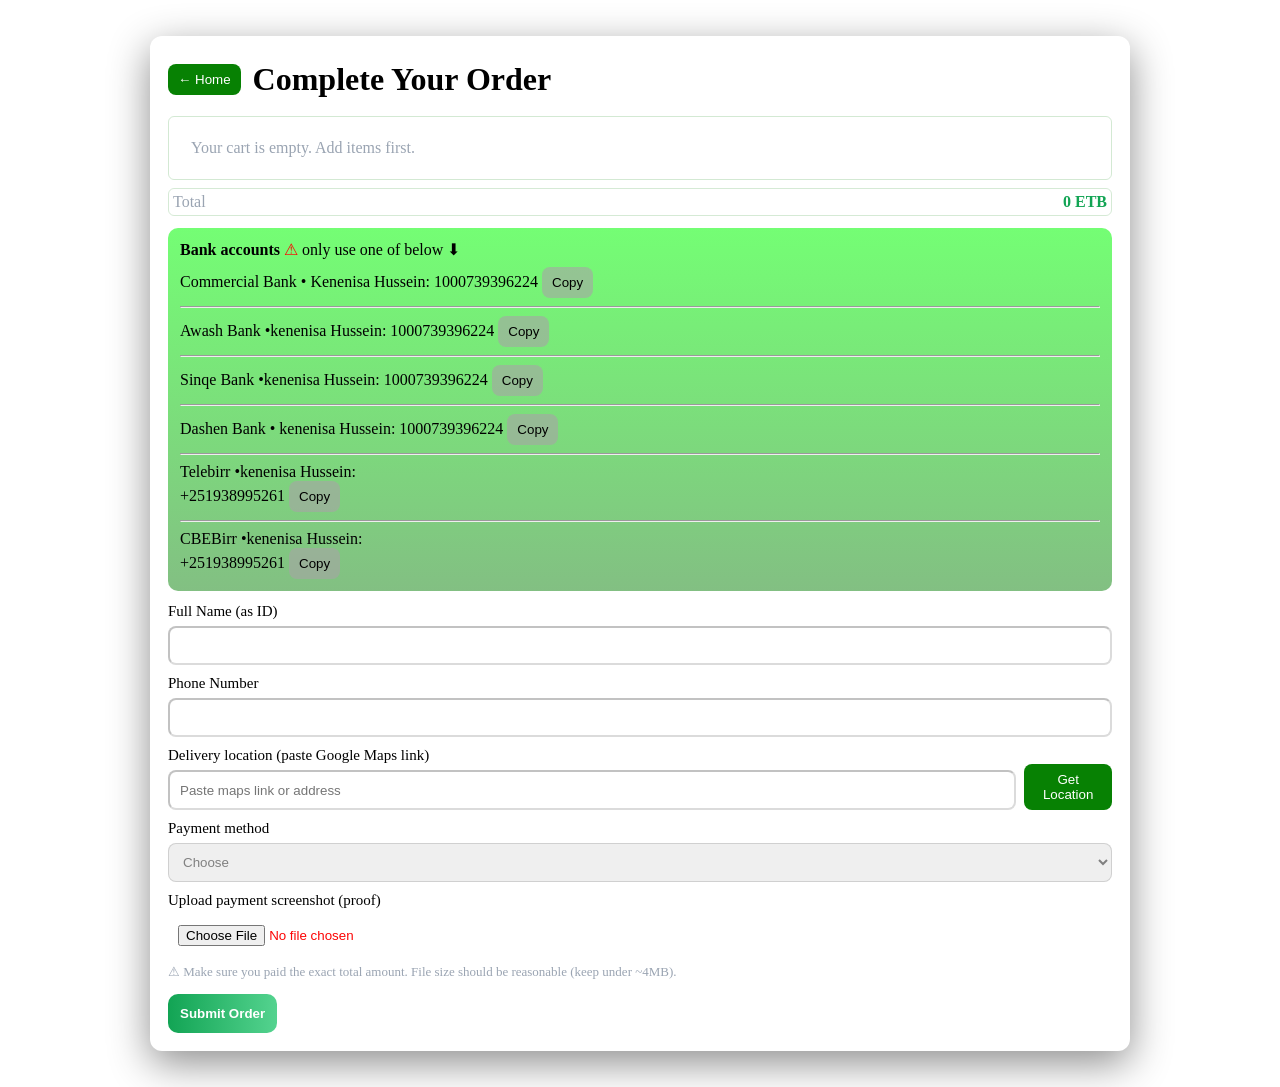
<file: website/order.html>
<!doctype html>
<html lang="en">

<head>
    <meta charset="utf-8" />
    <meta name="viewport" content="width=device-width,initial-scale=1" />
    <title>K-Tech Café — Checkout</title>
    <link rel="stylesheet" href="/website/public/css/order.css">
</head>

<body>

    <div class="wrap">
        <div class="topbar">
            <button class="back-btn-top" id="backHome">← Home</button>
            <h1>Complete Your Order </h1>
            <video src="images/Icons/delivery-scooter.mp4 " autoplay="true" loop></video>
        </div>

        <div id="itemsArea"></div>

        <div
            style="display:flex;justify-content:space-between;align-items:center;margin-top:8px; border: 1px solid  rgba(0, 128, 0, 0.164); padding: 4px; border-radius: 6px;">
            <div style="color:var(--muted)">Total</div>
            <div id="totalAmount" style="font-weight:900;color:var(--green)">0 ETB</div>
        </div>

        <div class="bank-box">
            <strong>Bank accounts</strong>
            <span> <span style="color: red;">⚠</span> only use one of below ⬇</span>
            <div style="margin-top:8px">
                <div>Commercial Bank • Kenenisa Hussein: <span id="bank_acc_1" class="bank_acc_1">1000739396224</span>
                    <button class="back-btn js-back-copy" onclick="copyId('bank_acc_1')">Copy</button>
                </div>
                <hr>
                <div>Awash Bank •kenenisa Hussein: <span id="bank_acc_2" class="bank_acc_1">1000739396224</span>
                    <button class="back-btn js-back-copy" onclick="copyId('bank_acc_2')">Copy</button>
                </div>
                <hr>
                <div>Sinqe Bank •kenenisa Hussein: <span id="bank_acc_3" class="bank_acc_1">1000739396224</span>
                    <button class="back-btn js-back-copy" onclick="copyId('bank_acc_3')">Copy</button>
                </div>
                <hr>
                <div>Dashen Bank • kenenisa Hussein: <span id="bank_acc_4" class="bank_acc_1">1000739396224</span>
                    <button class="back-btn js-back-copy" onclick="copyId('bank_acc_4')">Copy</button>
                </div>
                <hr>
                <div style="margin-top:6px">Telebirr •kenenisa Hussein:<br>
                    <span id="bank_acc_5">+251938995261</span>
                    <button class="back-btn" onclick="copyId('bank_acc_5')">Copy</button>
                </div>
                <hr>
                <div style="margin-top:6px">CBEBirr •kenenisa Hussein:<br>
                    <span id="bank_acc_6">+251938995261</span>
                    <button class="back-btn" onclick="copyId('bank_acc_6')">Copy</button>
                </div>
            </div>
        </div>

        <form id="orderForm">
            <label>Full Name (as ID)</label>
            <input id="fullName" required>

            <label>Phone Number</label>
            <input id="phone" required>

            <label>Delivery location (paste Google Maps link)</label>
            <div style="display:flex;gap:8px">
                <input id="location" placeholder="Paste maps link or address" required>
                <button type="button" class="back-btn-top" id="getLocationBtn">Get Location</button>
            </div>

            <label>Payment method</label>
            <select id="payMethod" required>
                <option value="">Choose</option>
                <option>Commercial Bank</option>
                <option>Telebirr</option>
                <option>CBEBirr</option>
                <option>Awash Bank</option>
                <option>Sinqe Bank</option>
                <option>Dashen Bank</option>

            </select>

            <label>Upload payment screenshot (proof)</label>
            <input class="proof-img" id="proof" type="file" accept="image/*" required>

            <div class="note">⚠ Make sure you paid the exact total amount. File size should be reasonable (keep under
                ~4MB).</div>

            <button type="submit" class="submit">Submit Order</button>
        </form>
    </div>

    <!-- Centered confirm modal -->
    <div class="modal" id="confirmModal">
        <div class="box">
            <h3>Confirm Payment</h3>
            <p id="confirmMsg">Are you sure you paid <strong id="confirmAmount">0 ETB</strong>?</p>
            <div style="display:flex;gap:10px;justify-content:center;margin-top:12px"><button class="submit"
                    id="confirmYes">Yes, I paid</button><button class="confirmNo-btn" id="confirmNo">Check
                    again</button>
            </div>
        </div>
    </div>

    <!-- Centered success modal -->
    <div class="modal" id="successModal">
        <div class="box">
            <div class="success-check">✔</div>
            <h3>Your order is under review</h3>
            <p>We Wil Notify You When Your Order Is Ready</p>
            <p>Thank you for choosing Berisa Caffe.</p>
            <div style="margin-top:12px"><button class="submit" id="doneBtn">Done</button></div>
        </div>
    </div>

    <script type="module" src="/website/public/js/order.js"></script>
</body>

</html>
</file>
<file: website/public/css/order.css>
:root {
    --green: #12a454;
    --bg: #0f1720;
    --card: #0b1220;
    --muted: #9aa4b2;
    --text: #e9eef6
}

:root[data-theme="light"] {
    --bg: #f6f9fb;
    --card: #fff;
    --muted: #445162;
    --text: #0b1220
}

* {
    box-sizing: border-box
}

body {
    margin: 0;
    font-family: Poppins, Inter;
    min-height: 100vh;
    padding: 18px
}

.wrap {
    max-width: 980px;
    margin: 18px auto;
    padding: 18px;
    border-radius: 12px;
    box-shadow: 0 12px 40px rgba(0, 0, 0, 0.45)
}

#itemsArea {
    border: solid rgba(0, 128, 0, 0.171) 1px;
    border-radius: 6px;
    padding: 4px;
}

.topbar {
    display: flex;
    align-items: center;
    gap: 12px;
    margin-bottom: 12px
}

.back-btn {
    padding: 8px 10px;
    border-radius: 8px;
    border: 0;
    background-color: rgba(167, 166, 166, 0.61);
    cursor: pointer;

}

.back-btn:hover {
    color: rgb(14, 13, 13);
    background-color: rgb(206, 206, 206);
}

.back-btn-top {
    padding: 8px 10px;
    border-radius: 8px;
    border: 0;
    background-color: rgba(7, 129, 3);
    cursor: pointer;
    color: white;
    text-align: center;

}

h1 {
    margin: 0
}

.order-list {
    display: grid;
    gap: 10px;
    margin: 12px 0
}

.row {
    display: flex;
    align-items: center;
    gap: 12px;
    background: rgba(255, 255, 255, 0.02);
    padding: 10px;
    border-radius: 8px
}

.row img {
    width: 72px;
    height: 72px;
    object-fit: cover;
    border-radius: 8px
}

label {
    display: block;
    margin-top: 10px;
    color: black;
    font-size: 15px
}

input,
select {
    width: 100%;
    padding: 10px;
    border-radius: 8px;
    border-color: rgba(128, 128, 128, 0.288);
    margin-top: 6px;
    color: gray;
    outline-color: #12a454;
}

.proof-img {
    color: #fc0404;
}

.proof-img button {
    color: green;
}

.bank-box {
    background: linear-gradient(180deg, rgba(2, 253, 2, 0.548), rgba(18, 134, 18, 0.527));
    padding: 12px;
    border-radius: 10px;
    margin: 12px 0
}

.submit {
    margin-top: 14px;
    padding: 12px;
    border-radius: 10px;
    border: 0;
    background: linear-gradient(90deg, var(--green), #54d38f);
    color: #fff;
    font-weight: 800;
    cursor: pointer
}

.note {
    color: var(--muted);
    font-size: 13px;
    margin-top: 8px
}

.modal {
    position: fixed;
    left: 0;
    top: 0;
    width: 100%;
    height: 100%;
    background: rgba(0, 0, 0, 0.65);
    display: none;
    align-items: center;
    justify-content: center;
    z-index: 2200
}

.box {
    background: rgba(0, 128, 0, 0.856);
    padding: 20px;
    border-radius: 12px;
    text-align: center;
    max-width: 480px;
    width: 92%
}

.box h3,
p {
    color: rgb(247, 247, 247);
}

.success-check {
    font-size: 48px;
    color: var(--green);
    margin-bottom: 6px
}

.confirmNo-btn {
    font-size: 15px;
    background-color: red;
    padding: 10px;
    font-weight: bolder;
    border-radius: 10px;
    color: white;
    margin-top: 15px;
    border: none;
    cursor: pointer;
}

@media(max-width:600px) {
    .row img {
        width: 56px;
        height: 56px
    }

    .wrap {
        padding: 14px
    }
}

/* for scrollbar */
::-webkit-scrollbar {
    width: 5px;
}

::-webkit-scrollbar-thumb {
    border-radius: 100px;
    background-color: rgb(30, 136, 3);

}

::-webkit-scrollbar-track {
    background-color: rgba(21, 108, 4, 0.055);

}

video {
    width: 100px;
    background-color: transparent;

}
</file>
